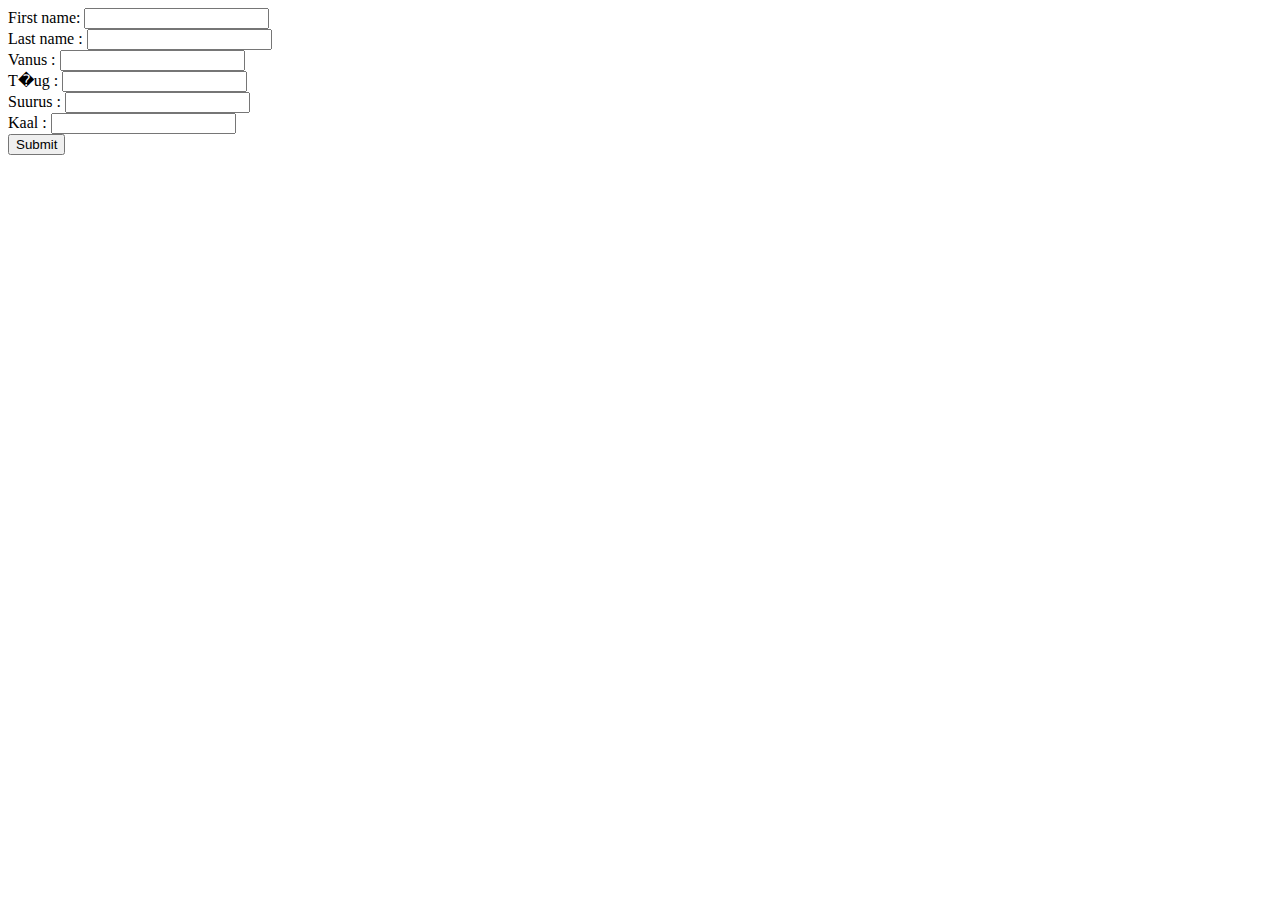
<file: vormingud.html>
<html>
  <head>
	<title> Vormingud</title>
  </head>
  <body>
    
<form action="/action_page.php" method="get">
  First name: <input type="text" name="fname"><br>
  Last name : <input type="text" name="lname"><br>
  Vanus     : <input type="text" name="year"><br>
  T�ug      : <input type="text" name="bree"><br>
  Suurus    : <input type="text" name="size"><br>
  Kaal      : <input type="text" name="weight"><br>
  <input type="submit" value="Submit">
</form>
   </body>
</html>
</file>
